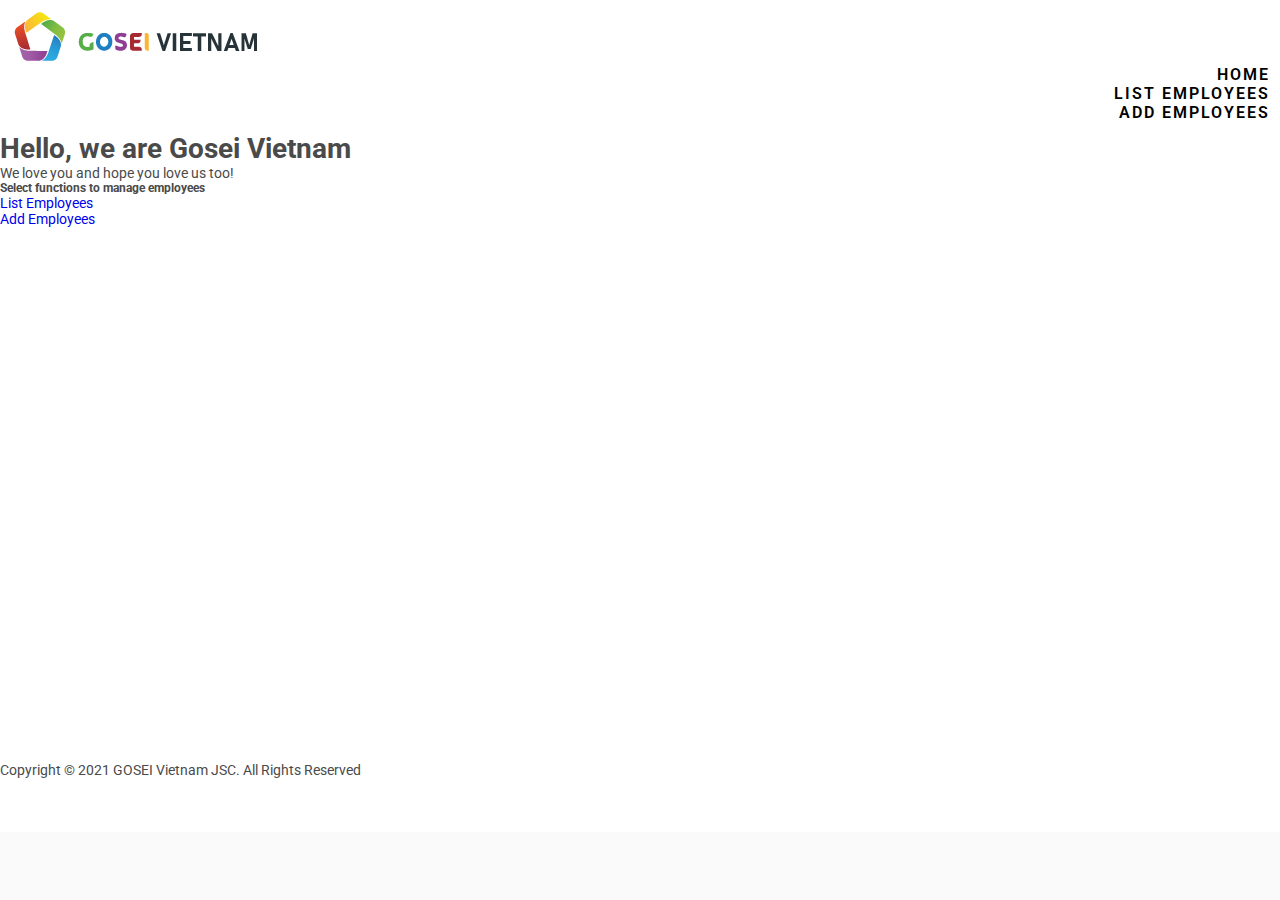
<file: index.html>
<!DOCTYPE html>
<html lang="en">

<head>
    <meta charset="UTF-8">
    <meta name="viewport" content="width=device-width, initial-scale=1.0">
    <title>Employee qualification management</title>
    <link
        href="https://fonts.googleapis.com/css2?family=Arimo:wght@400;700&family=Roboto:wght@100;300;400;500;700&display=swap"
        rel="stylesheet">
    <link href="https://cdn.jsdelivr.net/npm/bootstrap@5.1.0/dist/css/bootstrap.min.css" rel="stylesheet"
        integrity="sha384-KyZXEAg3QhqLMpG8r+8fhAXLRk2vvoC2f3B09zVXn8CA5QIVfZOJ3BCsw2P0p/We" crossorigin="anonymous">
    <link rel="stylesheet" href="https://cdnjs.cloudflare.com/ajax/libs/font-awesome/5.11.1/css/all.min.css">
    <link rel="stylesheet" href="scss/style.css">
</head>

<body>
    <header>
        <div class="header-main">
            <div class="container">
                <nav class="header-nav row align-items-center">
                    <div class="header-logo col-6">
                        <a href="#" class="logo-link" title="logo">
                            <img src="/image/logo.png" alt="Gosei logo">
                        </a>
                    </div>
                    <div class="header-menu col-6">
                        <ul class="m-0 d-flex justify-content-around align-items-center">
                            <li><a href="/">Home</a></li>
                            <li><a href="/list-employee.html">List Employees</a></li>
                            <li><a href="/creat-employee.html">Add Employees</a></li>
                        </ul>
                    </div>
                </nav>
            </div>
        </div>
    </header>

    <div class="content">
        <div class="container p-0 mt-5" style="min-height: 70vh;">
            <div class="wellcome py-5 text-center">
                <h1>
                    Hello, we are Gosei Vietnam
                </h1>
                <p>
                    We love you and hope you love us too!
                </p>
            </div>
            <div class="direction py-5 text-center">
                <h5>Select functions to manage employees</h5>
                <ul class="list-unstyled">
                    <li><a href="/list-employee.html">List Employees</a></li>
                    <li><a href="/creat-employee.html">Add Employees</a></li>
                </ul>
            </div>
        </div>
    </div>

    <footer>
        <div class="container d-flex align-items-center justify-content-center mt-5">
            <p class="m-0">Copyright © 2021 GOSEI Vietnam JSC. All Rights Reserved</p>
        </div>
    </footer>

    <script src="js/main.js"></script>
</body>

</html>
</file>
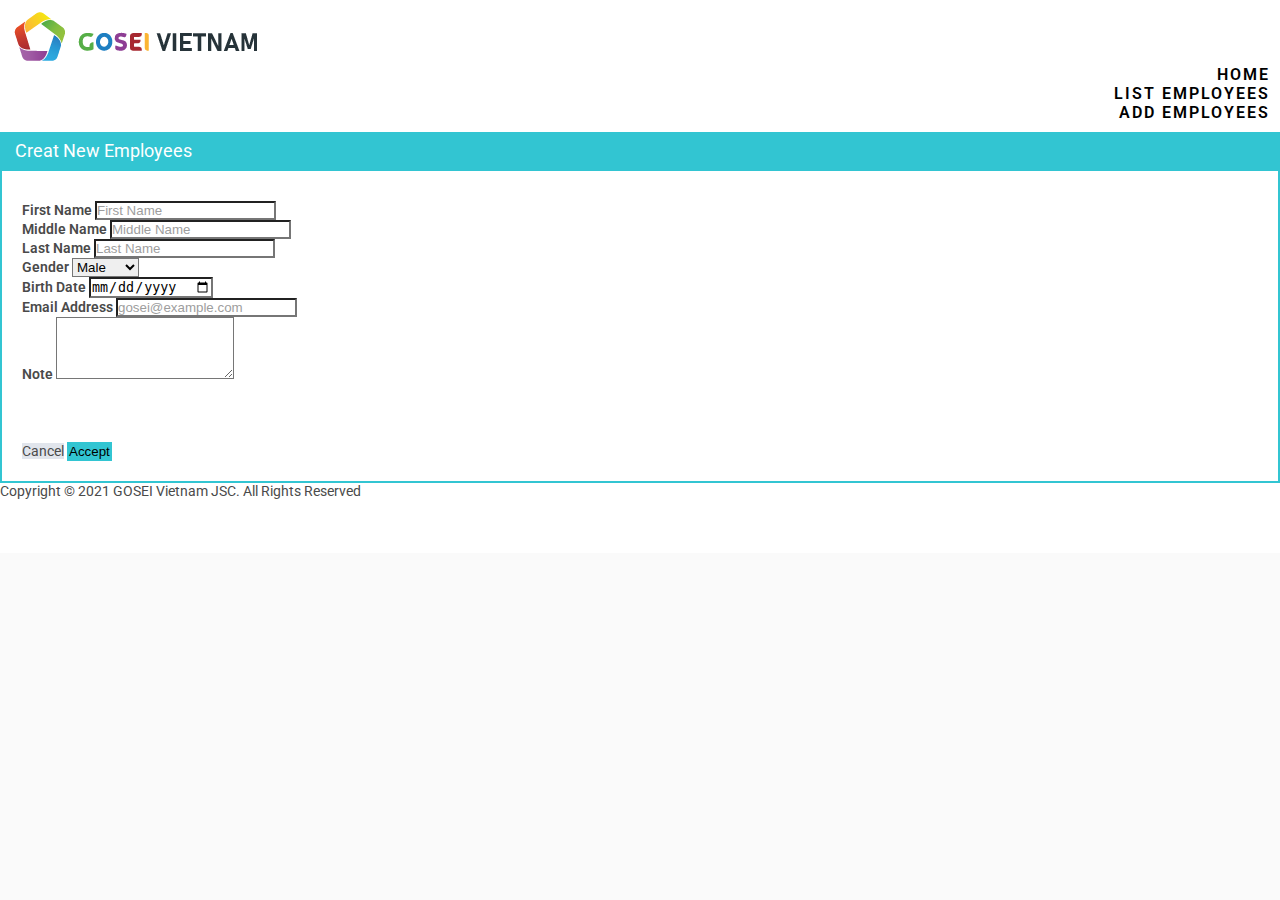
<file: creat-employee.html>
<!DOCTYPE html>
<html lang="en">

<head>
    <meta charset="UTF-8">
    <meta name="viewport" content="width=device-width, initial-scale=1.0">
    <title>Employee qualification management</title>
    <link
        href="https://fonts.googleapis.com/css2?family=Arimo:wght@400;700&family=Roboto:wght@100;300;400;500;700&display=swap"
        rel="stylesheet">
    <link href="https://cdn.jsdelivr.net/npm/bootstrap@5.1.0/dist/css/bootstrap.min.css" rel="stylesheet"
        integrity="sha384-KyZXEAg3QhqLMpG8r+8fhAXLRk2vvoC2f3B09zVXn8CA5QIVfZOJ3BCsw2P0p/We" crossorigin="anonymous">
    <link rel="stylesheet" href="https://cdnjs.cloudflare.com/ajax/libs/font-awesome/5.11.1/css/all.min.css">
    <link rel="stylesheet" href="scss/style.css">
</head>

<body>
    <header>
        <div class="header-main">
            <div class="container">
                <nav class="header-nav row align-items-center">
                    <div class="header-logo col-6">
                        <a href="#" class="logo-link" title="logo">
                            <img src="/image/logo.png" alt="Gosei logo">
                        </a>
                    </div>
                    <div class="header-menu col-6">
                        <ul class="m-0 d-flex justify-content-around align-items-center">
                            <li><a href="/">Home</a></li>
                            <li><a href="/list-employee.html">List Employees</a></li>
                            <li><a href="/creat-employee.html">Add Employees</a></li>
                        </ul>
                    </div>
                </nav>
            </div>
        </div>
    </header>

    <div class="content">
        <div class="container p-0 mt-5">
            <div class="table-employees">
                <div class="table-title d-flex justify-content-between align-items-center">
                    <span class="table-title--text">Creat New Employees</span>
                </div>
                <div class="table-container">
                    <form>
                        <div class="form-group mb-3">
                            <label for="formFirstNameInput" class="form-label">First Name</label>
                            <input type="text" class="form-control" id="formFirstNameInput" placeholder="First Name">
                        </div>
                        <div class="form-group mb-3">
                            <label for="formMiddleNameInput" class="form-label">Middle Name</label>
                            <input type="text" class="form-control" id="formMiddleNameInput" placeholder="Middle Name">
                        </div>
                        <div class="form-group mb-3">
                            <label for="formLastNameInput" class="form-label">Last Name</label>
                            <input type="text" class="form-control" id="formLastNameInput" placeholder="Last Name">
                        </div>
                        <div class="form-group mb-3">
                            <label for="formGenderSelect" class="form-label">Gender</label>
                            <select class="form-select" id="formGenderSelect">
                                <option>Male</option>
                                <option>Female</option>
                            </select>
                        </div>
                        <div class="form-group mb-3">
                            <label for="formBirthDateInput" class="form-label">Birth Date</label>
                            <input type="date" class="form-control" id="formBirthDateInput" placeholder="dd/mm/yyyy">
                        </div>
                        <div class="form-group mb-3">
                            <label for="formEmailInput" class="form-label">Email Address</label>
                            <input type="email" class="form-control" id="formEmailInput"
                                placeholder="gosei@example.com">
                        </div>
                        <div class="form-group">
                            <label for="formNoteText" class="form-label">Note</label>
                            <textarea class="form-control" id="formNoteText" rows="4"></textarea>
                        </div>
                    </form>
                    <div class="form-action d-flex align-items-center justify-content-end">
                        <a href="/list-employee.html" class="btn btn-primary me-2 btn-cancel" type="submit">Cancel</a>
                        <button class="btn btn-primary btn-submit" type="submit">Accept</button>
                    </div>
                </div>
            </div>
        </div>
    </div>

    <footer>
        <div class="container d-flex align-items-center justify-content-center mt-5">
            <p class="m-0">Copyright © 2021 GOSEI Vietnam JSC. All Rights Reserved</p>
        </div>
    </footer>

    <script src="js/main.js"></script>
</body>

</html>
</file>
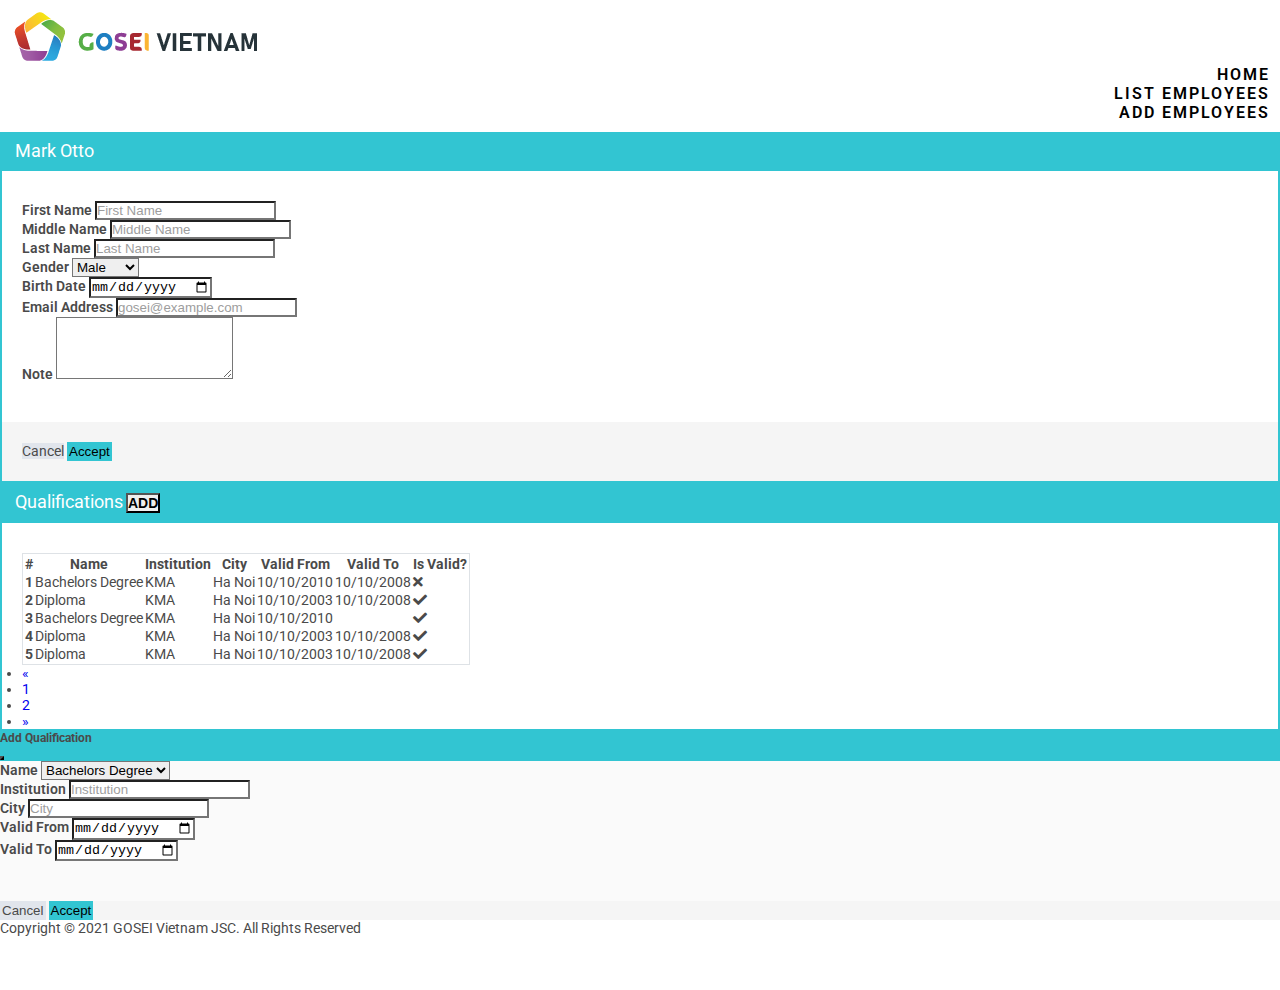
<file: edit-employee.html>
<!DOCTYPE html>
<html lang="en">

<head>
    <meta charset="UTF-8">
    <meta name="viewport" content="width=device-width, initial-scale=1.0">
    <title>Employee qualification management</title>
    <link
        href="https://fonts.googleapis.com/css2?family=Arimo:wght@400;700&family=Roboto:wght@100;300;400;500;700&display=swap"
        rel="stylesheet">
    <link href="https://cdn.jsdelivr.net/npm/bootstrap@5.1.0/dist/css/bootstrap.min.css" rel="stylesheet"
        integrity="sha384-KyZXEAg3QhqLMpG8r+8fhAXLRk2vvoC2f3B09zVXn8CA5QIVfZOJ3BCsw2P0p/We" crossorigin="anonymous">
    <link rel="stylesheet" href="https://cdnjs.cloudflare.com/ajax/libs/font-awesome/5.11.1/css/all.min.css">
    <link rel="stylesheet" href="scss/style.css">
</head>

<body>
    <header>
        <div class="header-main">
            <div class="container">
                <nav class="header-nav row align-items-center">
                    <div class="header-logo col-6">
                        <a href="#" class="logo-link" title="logo">
                            <img src="/image/logo.png" alt="Gosei logo">
                        </a>
                    </div>
                    <div class="header-menu col-6">
                        <ul class="m-0 d-flex justify-content-around align-items-center">
                            <li><a href="/">Home</a></li>
                            <li><a href="/list-employee.html">List Employees</a></li>
                            <li><a href="/creat-employee.html">Add Employees</a></li>
                        </ul>
                    </div>
                </nav>
            </div>
        </div>
    </header>

    <div class="content">
        <div class="container p-0 mt-5">
            <div class="table-employees">
                <div class="table-title d-flex justify-content-between align-items-center">
                    <span class="table-title--text">Mark Otto</span>
                </div>
                <div class="table-container">
                    <form>
                        <div class="form-group mb-3">
                            <label for="formFirstNameInput" class="form-label">First Name</label>
                            <input type="text" class="form-control" id="formFirstNameInput" placeholder="First Name">
                        </div>
                        <div class="form-group mb-3">
                            <label for="formMiddleNameInput" class="form-label">Middle Name</label>
                            <input type="text" class="form-control" id="formMiddleNameInput" placeholder="Middle Name">
                        </div>
                        <div class="form-group mb-3">
                            <label for="formLastNameInput" class="form-label">Last Name</label>
                            <input type="text" class="form-control" id="formLastNameInput" placeholder="Last Name">
                        </div>
                        <div class="form-group mb-3">
                            <label for="formGenderSelect" class="form-label">Gender</label>
                            <select class="form-select" id="formGenderSelect">
                                <option>Male</option>
                                <option>Female</option>
                            </select>
                        </div>
                        <div class="form-group mb-3">
                            <label for="formBirthDateInput" class="form-label">Birth Date</label>
                            <input type="date" class="form-control" id="formBirthDateInput" placeholder="dd/mm/yyyy">
                        </div>
                        <div class="form-group mb-3">
                            <label for="formEmailInput" class="form-label">Email Address</label>
                            <input type="email" class="form-control" id="formEmailInput"
                                placeholder="gosei@example.com">
                        </div>
                        <div class="form-group">
                            <label for="formNoteText" class="form-label">Note</label>
                            <textarea class="form-control" id="formNoteText" rows="4"></textarea>
                        </div>
                    </form>
                    <div class="form-action bg-f5 d-flex align-items-center justify-content-end">
                        <a href="/list-employee.html" class="btn btn-primary me-2 btn-cancel" type="submit">Cancel</a>
                        <button class="btn btn-primary btn-submit" type="submit">Accept</button>
                    </div>
                </div>
            </div>
        </div>
        <div class="container p-0 mt-5">
            <div class="table-employees">
                <div class="table-title d-flex justify-content-between align-items-center">
                    <span class="table-title--text">Qualifications</span>
                    <button type="button" class="btn btn-secondary" data-bs-toggle="modal"
                        data-bs-target="#modalAddQualification">
                        ADD
                    </button>
                </div>

                <div class="table-container">
                    <table class="table table-striped">
                        <thead>
                            <tr>
                                <th scope="col">#</th>
                                <th scope="col">Name</th>
                                <th scope="col">Institution</th>
                                <th scope="col">City</th>
                                <th scope="col">Valid From</th>
                                <th scope="col">Valid To</th>
                                <th scope="col">Is Valid?</th>
                            </tr>
                        </thead>
                        <tbody>
                            <tr>
                                <th scope="row">1</th>
                                <td>Bachelors Degree</td>
                                <td>KMA</td>
                                <td>Ha Noi</td>
                                <td>10/10/2010</td>
                                <td>10/10/2008</td>
                                <td>
                                    <i class="fas fa-times"></i>
                                </td>
                            </tr>
                            <tr>
                                <th scope="row">2</th>
                                <td>Diploma</td>
                                <td>KMA</td>
                                <td>Ha Noi</td>
                                <td>10/10/2003</td>
                                <td>10/10/2008</td>
                                <td>
                                    <i class="fas fa-check"></i>
                                </td>
                            </tr>
                            <tr>
                                <th scope="row">3</th>
                                <td>Bachelors Degree</td>
                                <td>KMA</td>
                                <td>Ha Noi</td>
                                <td>10/10/2010</td>
                                <td></td>
                                <td>
                                    <i class="fas fa-check"></i>
                                </td>
                            </tr>
                            <tr>
                                <th scope="row">4</th>
                                <td>Diploma</td>
                                <td>KMA</td>
                                <td>Ha Noi</td>
                                <td>10/10/2003</td>
                                <td>10/10/2008</td>
                                <td>
                                    <i class="fas fa-check"></i>
                                </td>
                            </tr>
                            <tr>
                                <th scope="row">5</th>
                                <td>Diploma</td>
                                <td>KMA</td>
                                <td>Ha Noi</td>
                                <td>10/10/2003</td>
                                <td>10/10/2008</td>
                                <td>
                                    <i class="fas fa-check"></i>
                                </td>
                            </tr>
                        </tbody>
                    </table>

                    <nav>
                        <ul class="pagination justify-content-center">
                            <li class="page-item">
                                <a class="page-link" href="#" aria-label="Previous">
                                    <span aria-hidden="true">&laquo;</span>
                                    <span class="sr-only">Previous</span>
                                </a>
                            </li>
                            <li class="page-item"><a class="page-link" href="#">1</a></li>
                            <li class="page-item"><a class="page-link" href="#">2</a></li>
                            <li class="page-item">
                                <a class="page-link" href="#" aria-label="Next">
                                    <span aria-hidden="true">&raquo;</span>
                                    <span class="sr-only">Next</span>
                                </a>
                            </li>
                        </ul>
                    </nav>
                </div>
            </div>
        </div>

        <!-- Modal -->
        <div class="modal fade" id="modalAddQualification" data-bs-backdrop="static" data-bs-keyboard="false"
            tabindex="-1" aria-hidden="true">
            <div class="modal-dialog modal-lg">
                <div class="modal-content rounded-0">
                    <div class="modal-header rounded-0 bg-primary">
                        <h5 class="modal-title text-white" id="staticBackdropLabel">Add Qualification</h5>
                        <button type="button" class="btn-close" data-bs-dismiss="modal" aria-label="Close"></button>
                    </div>
                    <div class="modal-body">
                        <form class="m-0">
                            <div class="form-group mb-3">
                                <label for="formNameQualificationSelect" class="form-label">Name</label>
                                <select class="form-select" id="formNameQualificationSelect">
                                    <option>Bachelors Degree</option>
                                    <option>Diploma</option>
                                </select>
                            </div>
                            <div class="form-group mb-3">
                                <label for="formInstitutionInput" class="form-label">Institution</label>
                                <input type="text" class="form-control" id="formInstitutionInput"
                                    placeholder="Institution">
                            </div>
                            <div class="form-group mb-3">
                                <label for="formCityInput" class="form-label">City</label>
                                <input type="text" class="form-control" id="formCityInput" placeholder="City">
                            </div>

                            <div class="row justify-content-between">
                                <div class="col-12 col-sm-6 col-lg-4">
                                    <div class="form-group mb-3">
                                        <label for="formValidFromInput" class="form-label">Valid From</label>
                                        <input type="date" class="form-control" id="formValidFromInput"
                                            placeholder="dd/mm/yyyy">
                                    </div>
                                </div>
                                <div class="col-12 col-sm-6 col-lg-4">
                                    <div class="form-group">
                                        <label for="formValidToInput" class="form-label">Valid To</label>
                                        <input type="date" class="form-control" id="formValidToInput"
                                            placeholder="dd/mm/yyyy">
                                    </div>
                                </div>
                            </div>
                        </form>
                    </div>
                    <div class="modal-footer bg-f5">
                        <button type="button" class="btn btn-secondary btn-cancel"
                            data-bs-dismiss="modal">Cancel</button>
                        <button type="button" class="btn btn-primary btn-submit">Accept</button>
                    </div>
                </div>
            </div>
        </div>
    </div>

    <footer>
        <div class="container d-flex align-items-center justify-content-center mt-5">
            <p class="m-0">Copyright © 2021 GOSEI Vietnam JSC. All Rights Reserved</p>
        </div>
    </footer>

    <script src="https://cdn.jsdelivr.net/npm/bootstrap@5.1.0/dist/js/bootstrap.bundle.min.js"
        integrity="sha384-U1DAWAznBHeqEIlVSCgzq+c9gqGAJn5c/t99JyeKa9xxaYpSvHU5awsuZVVFIhvj" crossorigin="anonymous">
    </script>
    <script src="js/main.js"></script>
</body>

</html>
</file>
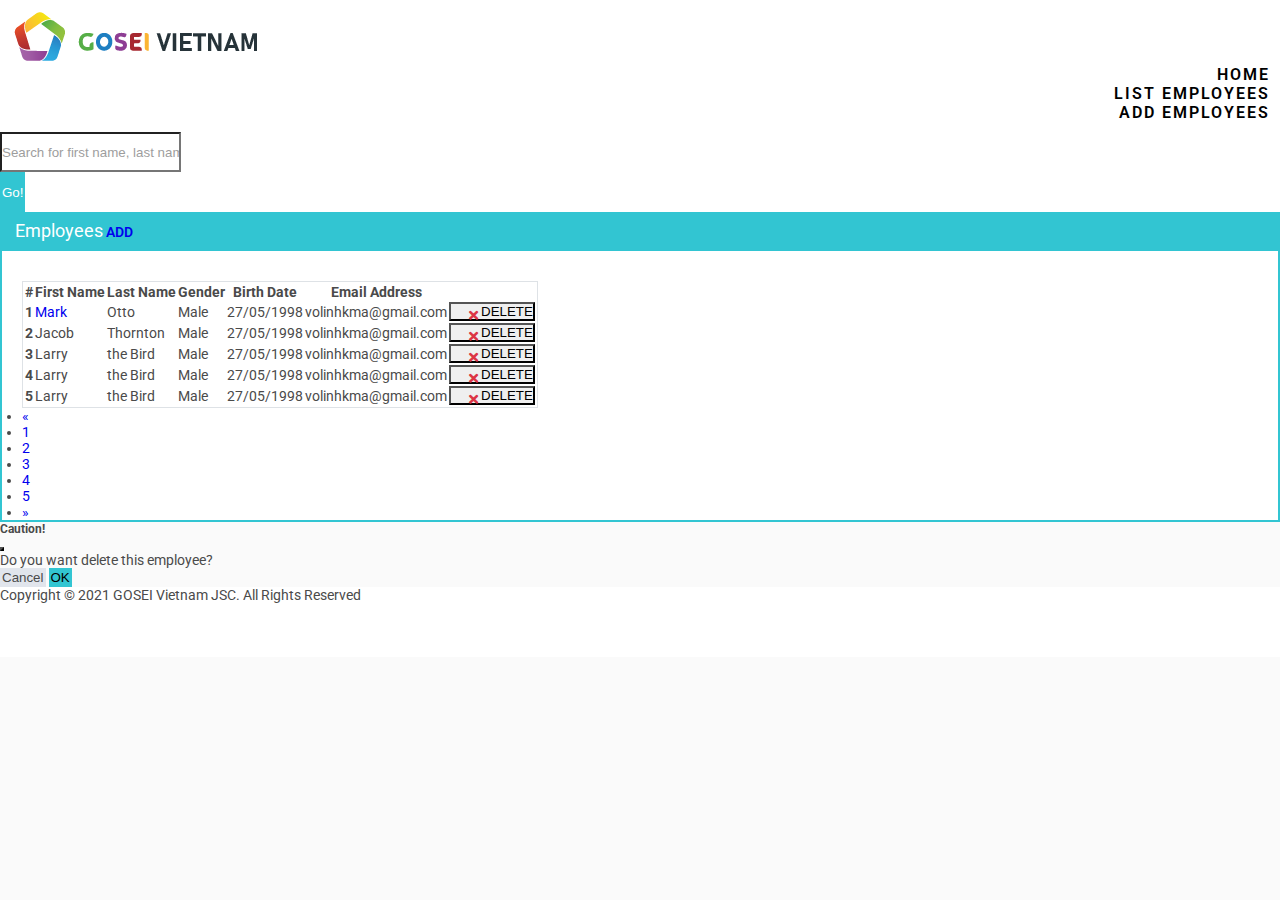
<file: list-employee.html>
<!DOCTYPE html>
<html lang="en">

<head>
    <meta charset="UTF-8">
    <meta name="viewport" content="width=device-width, initial-scale=1.0">
    <title>Employee qualification management</title>
    <link
        href="https://fonts.googleapis.com/css2?family=Arimo:wght@400;700&family=Roboto:wght@100;300;400;500;700&display=swap"
        rel="stylesheet">
    <link href="https://cdn.jsdelivr.net/npm/bootstrap@5.1.0/dist/css/bootstrap.min.css" rel="stylesheet"
        integrity="sha384-KyZXEAg3QhqLMpG8r+8fhAXLRk2vvoC2f3B09zVXn8CA5QIVfZOJ3BCsw2P0p/We" crossorigin="anonymous">
    <link rel="stylesheet" href="https://cdnjs.cloudflare.com/ajax/libs/font-awesome/5.11.1/css/all.min.css">
    <link rel="stylesheet" href="scss/style.css">
</head>

<body>
    <header>
        <div class="header-main">
            <div class="container">
                <nav class="header-nav row align-items-center">
                    <div class="header-logo col-6">
                        <a href="#" class="logo-link" title="logo">
                            <img src="/image/logo.png" alt="Gosei logo">
                        </a>
                    </div>
                    <div class="header-menu col-6">
                        <ul class="m-0 d-flex justify-content-around align-items-center">
                            <li><a href="/">Home</a></li>
                            <li><a href="/list-employee.html">List Employees</a></li>
                            <li><a href="/creat-employee.html">Add Employees</a></li>
                        </ul>
                    </div>
                </nav>
            </div>
        </div>
    </header>

    <div class="content">
        <div class="container p-0 mt-5">
            <div class="search-employees">
                <div class="input-group mb-3">
                    <input type="text" class="form-control" placeholder="Search for first name, last name..."
                        aria-label="Recipient's username" aria-describedby="basic-addon2">
                    <div class="input-group-append">
                        <button class="btn btn-outline-secondary" type="button">Go!</button>
                    </div>
                </div>
            </div>

            <div class="table-employees">
                <div class="table-title d-flex justify-content-between align-items-center">
                    <span class="table-title--text">Employees</span>
                    <a type="button" class="btn btn-secondary" href="/creat-employee.html">ADD</a>
                </div>

                <div class="table-container">
                    <table class="table table-striped">
                        <thead>
                            <tr>
                                <th scope="col">#</th>
                                <th scope="col">First Name</th>
                                <th scope="col">Last Name</th>
                                <th scope="col">Gender</th>
                                <th scope="col">Birth Date</th>
                                <th scope="col">Email Address</th>
                                <th scope="col"></th>
                            </tr>
                        </thead>
                        <tbody>
                            <tr>
                                <th scope="row">1</th>
                                <td><a href="/edit-employee.html">Mark</a></td>
                                <td>Otto</td>
                                <td>Male</td>
                                <td>27/05/1998</td>
                                <td>volinhkma@gmail.com</td>
                                <td class="action">
                                    <button type="button" class="btn btn-outline-danger" data-bs-toggle="modal"
                                        data-bs-target="#modalDeleteEmployee">
                                        <i class="fas fa-times"></i>DELETE
                                    </button>
                                </td>
                            </tr>
                            <tr>
                                <th scope="row">2</th>
                                <td class="text-primary">Jacob</td>
                                <td>Thornton</td>
                                <td>Male</td>
                                <td>27/05/1998</td>
                                <td>volinhkma@gmail.com</td>
                                <td class="action">
                                    <button type="button" class="btn btn-outline-danger" onclick="ConfirmDelete()">
                                        <i class="fas fa-times"></i>DELETE
                                    </button>
                                </td>
                            </tr>
                            <tr>
                                <th scope="row">3</th>
                                <td class="text-primary">Larry</td>
                                <td>the Bird</td>
                                <td>Male</td>
                                <td>27/05/1998</td>
                                <td>volinhkma@gmail.com</td>
                                <td class="action">
                                    <button type="button" class="btn btn-outline-danger">
                                        <i class="fas fa-times"></i>DELETE
                                    </button>
                                </td>
                            </tr>
                            <tr>
                                <th scope="row">4</th>
                                <td class="text-primary">Larry</td>
                                <td>the Bird</td>
                                <td>Male</td>
                                <td>27/05/1998</td>
                                <td>volinhkma@gmail.com</td>
                                <td class="action">
                                    <button type="button" class="btn btn-outline-danger">
                                        <i class="fas fa-times"></i>DELETE
                                    </button>
                                </td>
                            </tr>
                            <tr>
                                <th scope="row">5</th>
                                <td class="text-primary">Larry</td>
                                <td>the Bird</td>
                                <td>Male</td>
                                <td>27/05/1998</td>
                                <td>volinhkma@gmail.com</td>
                                <td class="action">
                                    <button type="button" class="btn btn-outline-danger">
                                        <i class="fas fa-times"></i>DELETE
                                    </button>
                                </td>
                            </tr>
                        </tbody>
                    </table>

                    <nav>
                        <ul class="pagination justify-content-center">
                            <li class="page-item">
                                <a class="page-link" href="#" aria-label="Previous">
                                    <span aria-hidden="true">&laquo;</span>
                                    <span class="sr-only">Previous</span>
                                </a>
                            </li>
                            <li class="page-item"><a class="page-link" href="#">1</a></li>
                            <li class="page-item"><a class="page-link" href="#">2</a></li>
                            <li class="page-item"><a class="page-link" href="#">3</a></li>
                            <li class="page-item"><a class="page-link" href="#">4</a></li>
                            <li class="page-item"><a class="page-link" href="#">5</a></li>
                            <li class="page-item">
                                <a class="page-link" href="#" aria-label="Next">
                                    <span aria-hidden="true">&raquo;</span>
                                    <span class="sr-only">Next</span>
                                </a>
                            </li>
                        </ul>
                    </nav>
                </div>
            </div>
        </div>

        <!-- Dialog -->
        <div class="modal fade" id="modalDeleteEmployee" tabindex="-1" aria-labelledby="exampleModalLabel"
            aria-hidden="true">
            <div class="modal-dialog">
                <div class="modal-content rounded-0">
                    <div class="modal-header alert-danger rounded-0">
                        <h5 class="modal-title" id="exampleModalLabel">Caution!</h5>
                        <button type="button" class="btn-close" data-bs-dismiss="modal" aria-label="Close"></button>
                    </div>
                    <div class="modal-body">
                        Do you want delete this employee?
                    </div>
                    <div class="modal-footer">
                        <button type="button" class="btn btn-secondary btn-cancel" data-bs-dismiss="modal">Cancel</button>
                        <button type="button" class="btn btn-primary btn-submit">OK</button>
                    </div>
                </div>
            </div>
        </div>
    </div>

    <footer>
        <div class="container d-flex align-items-center justify-content-center mt-5">
            <p class="m-0">Copyright © 2021 GOSEI Vietnam JSC. All Rights Reserved</p>
        </div>
    </footer>


    <script src="https://cdn.jsdelivr.net/npm/bootstrap@5.1.0/dist/js/bootstrap.bundle.min.js"
        integrity="sha384-U1DAWAznBHeqEIlVSCgzq+c9gqGAJn5c/t99JyeKa9xxaYpSvHU5awsuZVVFIhvj" crossorigin="anonymous">
    </script>
    <script src="js/main.js"></script>
</body>

</html>
</file>
<file: scss/style.css>
* { margin: 0; padding: 0; box-sizing: border-box; }

body { font-family: Roboto, sans-serif; font-size: 14px; font-weight: 400; color: #4a4a4a; background-color: #fafafa; }
body a { text-decoration: none; }
body .container { background-color: #fff; }
body .bg-f5 { background-color: #f5f5f5; }
body .bg-primary { background-color: #32c5d2 !important; }
body .btn-cancel { color: #4a4a4a; background-color: #E1E5EC; border-color: transparent; }
body .btn-cancel:hover, body .btn-cancel:focus { color: #fff; background-color: #6c757d; border-color: transparent; }
body .btn-submit { background-color: #32c5d2; border-color: transparent; }
body .btn-submit:hover, body .btn-submit:focus { background-color: #0fa5b3; border-color: transparent; }

.clearfix:after { clear: both; content: ""; display: block; }

.header-main { width: 100%; }
.header-main .header-nav { padding: 10px; }
.header-main .header-menu ul { text-align: right; }
.header-main .header-menu ul li { list-style: none; }
.header-main .header-menu ul li a { font-size: 16px; font-weight: 600; color: #000; letter-spacing: 2px; padding: 15px 0; text-transform: uppercase; }
.header-main .header-menu ul li a:hover { color: #32c5d2; border-bottom: 3px solid #32c5d2; }

.content input, .content select, .content textarea, .content button { border-radius: unset; }
.content ::placeholder { /* Chrome, Firefox, Opera, Safari 10.1+ */ opacity: 0.7; }
.content :-ms-input-placeholder { /* Internet Explorer 10-11 */ opacity: 0.7; }
.content ::-ms-input-placeholder { /* Microsoft Edge */ opacity: 0.7; }
.content .search-employees .input-group input { height: 40px; border-radius: unset; }
.content .search-employees .input-group button { height: 40px; color: #fff; border-radius: unset; background-color: #32c5d2; border-color: transparent; }
.content .search-employees .input-group button:hover { background-color: #0fa5b3; border-color: transparent; }
.content .table-employees .table-title { padding: 8px 15px; background-color: #32c5d2; }
.content .table-employees .table-title .table-title--text { font-size: 18px; color: #fff; }
.content .table-employees .table-title .btn { font-size: 14px; font-weight: 600; }
.content .table-employees .table-container { padding: 30px 20px 0px; border: 2px solid #32c5d2; overflow: auto; }
.content .table-employees .table { border: 1px solid #dee2e6; }
.content .table-employees .table thead tr { border-bottom: 1px solid #dee2e6; }
.content .table-employees .table tbody tr { border-bottom: 1px solid #dee2e6; vertical-align: middle; }
.content .table-employees .table tbody tr:last-child { border-bottom: unset; }
.content .table-employees .table tbody .action { position: relative; }
.content .table-employees .table tbody .action i { position: absolute; top: 37%; left: 20px; color: #dc3545; }
.content .table-employees .table tbody .action .btn { padding-left: 30px; }
.content .table-employees .table tbody .action .btn:hover > i { color: #fff; }
.content .table-employees .table > :not(caption) > * > * { border-bottom: unset; }
.content .table-employees .pagination .page-link:focus { box-shadow: unset !important; }
.content form { margin-bottom: 40px; }
.content form .form-label { font-weight: 600; }
.content .form-action { margin: 0 -20px; padding: 20px; }

footer .container { min-height: 70px; }

/*# sourceMappingURL=style.css.map */
</file>
